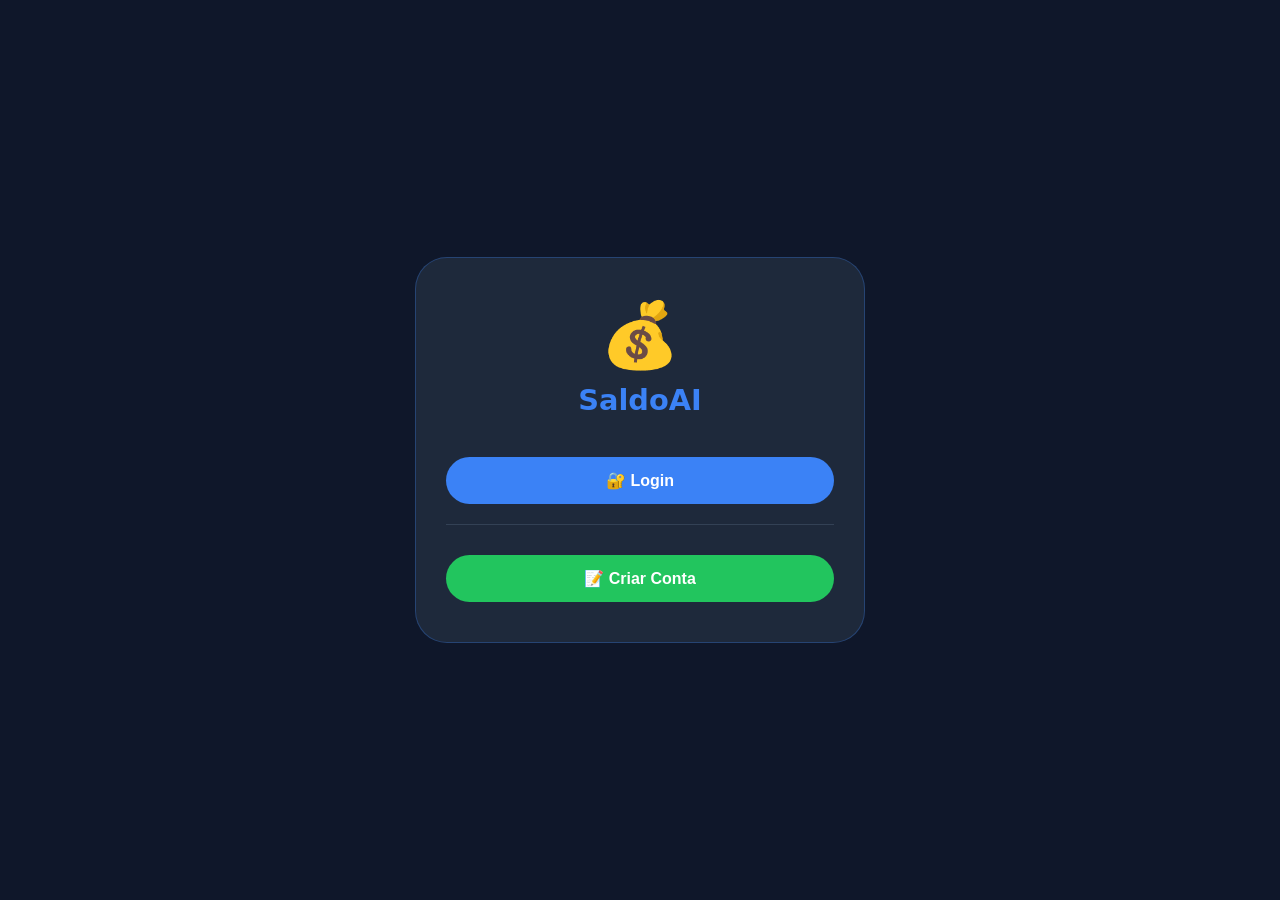
<file: index.html>
<!DOCTYPE html>
<html lang="pt-br">
<head>
    <meta charset="UTF-8">
    <meta name="viewport" content="width=device-width, initial-scale=1.0, user-scalable=yes">
    <title>SaldoAI - Assistente Financeiro Guiado</title>
    <link rel="stylesheet" href="css/style.css">
</head>
<body>

<script>
    // VERIFICAR SE USUÁRIO ESTÁ LOGADO
    const SESSAO_KEY = 'saldoai_usuario_logado';
    const usuarioLogado = localStorage.getItem(SESSAO_KEY);
    if (!usuarioLogado) {
        window.location.href = 'login.html';
    }
</script>

<div class="aplicativo">
    <div class="topo-resumo">
        <div class="card-resumo-topo">
            <div class="rotulo-resumo-topo">💰 Saldo atual</div>
            <div class="valor-resumo-topo valor-saldo" id="saldoDinheiro">R$ 0,00</div>
        </div>
        <div class="card-resumo-topo">
            <div class="rotulo-resumo-topo">📈 Total de Entradas</div>
            <div class="valor-resumo-topo valor-entradas" id="totalEntradas">R$ 0,00</div>
        </div>
        <div class="card-resumo-topo">
            <div class="rotulo-resumo-topo">📉 Total de Saídas</div>
            <div class="valor-resumo-topo valor-saidas" id="totalSaidas">R$ 0,00</div>
        </div>
    </div>

    <div class="conteudo-duas-colunas">
        <div class="coluna-chat">
            <div class="area-chat" id="chatContainer">
                <div class="mensagem-sistema">
                    <div class="card-sistema">
                        ✨ <strong>SaldoAI - Modo Guiado</strong><br>
                        Clique no botão abaixo para registrar uma nova movimentação.
                    </div>
                </div>
            </div>
            <div class="area-envio">
                <button id="btnNovaTransacao" class="botao-nova-transacao">➕ Nova Movimentação</button>
                <button id="btnZerarTudo" class="botao-zerar-tudo">🗑️ Zerar Tudo</button>
                <button id="btnSair" class="botao-sair">🚪 Sair</button>
                
                <!-- CHAT DA IA -->
                <div class="chat-ia-container">
                    <div style="font-size: 0.7rem; color: #94A3B8; margin-bottom: 4px;">🤖 Pergunte sobre seus gastos</div>
                    <div class="form-mensagem-ia">
                        <input type="text" id="inputIA" class="campo-texto-ia" placeholder="Ex: Quanto gastei com gasolina?" style="flex:1; background:transparent; border:none; color:white; padding:6px 10px; outline:none; font-size:0.8rem;">
                        <button id="btnEnviarIA" class="botao-ia botao-enviar-ia">Enviar</button>
                        <button id="btnLimparChatIA" class="botao-ia botao-limpar-ia">Limpar</button>
                    </div>
                    <div id="respostasIA" style="margin-top: 4px; max-height: 120px; overflow-y: auto; display: flex; flex-direction: column; gap: 4px;"></div>
                </div>
                
                <div class="indicador-guiado">🔍 Modo Guiado Ativo</div>
            </div>
        </div>

        <div class="coluna-lista">
            <div class="titulo-lista">📋 Últimas movimentações</div>
            <div class="lista-transacoes" id="listaTransacoes">
                <div class="sem-transacoes">Nenhuma transação registrada.</div>
            </div>
        </div>
    </div>
</div>

<script src="js/script.js"></script>
</body>
</html>
</file>
<file: css/style.css>
* {
    margin: 0;
    padding: 0;
    box-sizing: border-box;
}

body {
    background-color: #0F172A;
    font-family: 'Inter', system-ui, -apple-system, 'Segoe UI', Roboto, 'Helvetica Neue', sans-serif;
    color: #E2E8F0;
    min-height: 100vh;
    display: flex;
    justify-content: center;
    align-items: center;
    padding: 20px;
}

.aplicativo {
    max-width: 1400px;
    width: 100%;
    background-color: #0F172A;
    border-radius: 32px;
    display: flex;
    flex-direction: column;
    overflow: hidden;
    box-shadow: 0 25px 50px -12px rgba(0, 0, 0, 0.5);
    border: 1px solid rgba(59, 130, 246, 0.2);
    height: 90vh;
    max-height: 900px;
}

.topo-resumo {
    display: flex;
    gap: 1px;
    background-color: #1E293B;
    flex-shrink: 0;
}

.card-resumo-topo {
    flex: 1;
    background: linear-gradient(135deg, #0F172A 0%, #111827 100%);
    padding: 12px 12px;
    text-align: center;
}

.card-resumo-topo:first-child { border-right: 1px solid #1E293B; }
.card-resumo-topo:last-child { border-left: 1px solid #1E293B; }

.rotulo-resumo-topo {
    font-size: 0.6rem;
    text-transform: uppercase;
    letter-spacing: 0.5px;
    font-weight: 500;
    color: #94A3B8;
    margin-bottom: 2px;
}

.valor-resumo-topo {
    font-size: 1.3rem;
    font-weight: 700;
}
.valor-saldo { color: #3B82F6; }
.valor-entradas { color: #22C55E; }
.valor-saidas { color: #EF4444; }

.conteudo-duas-colunas {
    display: flex;
    flex: 1;
    min-height: 0;
}

.coluna-chat {
    flex: 1.2;
    display: flex;
    flex-direction: column;
    border-right: 1px solid #1E293B;
    background-color: #0F172A;
    min-height: 0;
}

.area-chat {
    flex: 1;
    overflow-y: auto;
    padding: 8px 12px 4px 12px;
    display: flex;
    flex-direction: column;
    gap: 6px;
    min-height: 0;
}

.area-chat::-webkit-scrollbar { width: 4px; }
.area-chat::-webkit-scrollbar-track { background: #1E293B; border-radius: 10px; }
.area-chat::-webkit-scrollbar-thumb { background: #3B82F6; border-radius: 10px; }

.mensagem-usuario {
    display: flex;
    justify-content: flex-end;
}
.card-usuario {
    background-color: #1E293B;
    max-width: 85%;
    padding: 8px 12px;
    border-radius: 20px;
    border-bottom-right-radius: 4px;
    font-size: 0.85rem;
    color: #F1F5F9;
    line-height: 1.3;
}

.mensagem-sistema {
    display: flex;
    justify-content: flex-start;
}
.card-sistema {
    background-color: #1E293B;
    border-left: 3px solid #3B82F6;
    max-width: 90%;
    padding: 8px 12px;
    border-radius: 16px;
    border-top-left-radius: 4px;
    font-size: 0.82rem;
    line-height: 1.3;
}

.card-sistema div {
    margin: 1px 0;
}
.card-sistema strong {
    margin: 0;
}

.opcoes-container {
    display: grid;
    grid-template-columns: repeat(2, 1fr);
    gap: 6px;
    margin-top: 6px;
}
.sub-opcoes-container {
    display: grid;
    grid-template-columns: repeat(2, 1fr);
    gap: 6px;
    margin-top: 6px;
}
.opcoes-acoes {
    display: grid;
    grid-template-columns: repeat(3, 1fr);
    gap: 6px;
    margin-top: 6px;
}

.opcao-botao {
    background-color: #3B82F6;
    border: none;
    color: white;
    padding: 8px 6px;
    border-radius: 30px;
    font-size: 0.75rem;
    font-weight: 500;
    cursor: pointer;
    text-align: center;
    transition: all 0.2s;
}
.opcao-botao:hover { background-color: #2563EB; transform: scale(0.97); }
.botao-voltar { background-color: #475569; }
.botao-voltar:hover { background-color: #334155; }

.texto-ganho { color: #22C55E; font-weight: 600; }
.texto-gasto { color: #EF4444; font-weight: 600; }

.area-envio {
    background-color: #0F172A;
    padding: 8px 16px 12px 16px;
    border-top: 1px solid #1E293B;
    flex-shrink: 0;
}

.indicador-guiado {
    background-color: #1E293B;
    border-radius: 40px;
    padding: 6px 12px;
    text-align: center;
    color: #3B82F6;
    font-size: 0.7rem;
    margin-top: 6px;
}

.botao-nova-transacao {
    background-color: #3B82F6;
    border: none;
    color: white;
    font-weight: 600;
    padding: 10px 16px;
    border-radius: 40px;
    cursor: pointer;
    width: 100%;
    font-size: 0.9rem;
    transition: all 0.2s;
    margin-bottom: 6px;
}
.botao-nova-transacao:hover { background-color: #2563EB; transform: scale(0.98); }

.botao-zerar-tudo {
    background-color: #EF4444;
    border: none;
    color: white;
    font-weight: 600;
    padding: 10px 16px;
    border-radius: 40px;
    cursor: pointer;
    width: 100%;
    font-size: 0.9rem;
    transition: all 0.2s;
}
.botao-zerar-tudo:hover { background-color: #DC2626; transform: scale(0.98); }

.campo-input {
    background-color: #0F172A;
    border: 1px solid #3B82F6;
    color: white;
    padding: 8px 14px;
    border-radius: 40px;
    width: 100%;
    margin-bottom: 8px;
    font-size: 0.8rem;
    outline: none;
    font-family: 'Inter', sans-serif;
}
.campo-input:focus { border-color: #60A5FA; box-shadow: 0 0 0 2px rgba(59,130,246,0.2); }
.campo-input::placeholder { color: #64748B; }

.chat-ia-container {
    margin-top: 6px;
    padding-top: 6px;
    border-top: 1px solid #1E293B;
}

.form-mensagem-ia {
    display: flex;
    align-items: center;
    gap: 6px;
    background-color: #1E293B;
    border-radius: 40px;
    padding: 2px 2px 2px 14px;
    border: 1px solid #3B82F6;
}

.campo-texto-ia {
    flex: 1;
    background: transparent;
    border: none;
    color: white;
    padding: 6px 0;
    outline: none;
    font-size: 0.8rem;
    font-family: 'Inter', sans-serif;
    min-width: 0;
}
.campo-texto-ia::placeholder {
    color: #64748B;
    font-size: 0.75rem;
}

.botao-ia {
    border: none;
    color: white;
    font-weight: 600;
    cursor: pointer;
    transition: all 0.2s;
    font-family: 'Inter', sans-serif;
    border-radius: 30px;
    padding: 5px 12px;
    font-size: 0.7rem;
    white-space: nowrap;
    flex-shrink: 0;
}

.botao-enviar-ia {
    background-color: #3B82F6;
}
.botao-enviar-ia:hover {
    background-color: #2563EB;
}

.botao-limpar-ia {
    background-color: #475569;
}
.botao-limpar-ia:hover {
    background-color: #334155;
}

#respostasIA {
    margin-top: 4px;
    max-height: 120px;
    overflow-y: auto;
    display: flex;
    flex-direction: column;
    gap: 4px;
}
#respostasIA::-webkit-scrollbar { width: 3px; }
#respostasIA::-webkit-scrollbar-track { background: #1E293B; border-radius: 10px; }
#respostasIA::-webkit-scrollbar-thumb { background: #3B82F6; border-radius: 10px; }

#respostasIA .mensagem-usuario .card-usuario {
    padding: 4px 10px;
    font-size: 0.8rem;
}
#respostasIA .mensagem-sistema .card-sistema {
    padding: 4px 10px;
    font-size: 0.8rem;
}

.coluna-lista {
    flex: 0.8;
    background-color: #0F172A;
    display: flex;
    flex-direction: column;
    padding: 12px 12px;
    min-height: 0;
}
.titulo-lista {
    font-size: 0.85rem;
    font-weight: 600;
    color: #94A3B8;
    margin-bottom: 10px;
    text-transform: uppercase;
    flex-shrink: 0;
}
.lista-transacoes {
    flex: 1;
    overflow-y: auto;
    display: flex;
    flex-direction: column;
    gap: 6px;
}
.lista-transacoes::-webkit-scrollbar { width: 3px; }
.lista-transacoes::-webkit-scrollbar-track { background: #1E293B; border-radius: 10px; }
.lista-transacoes::-webkit-scrollbar-thumb { background: #3B82F6; border-radius: 10px; }

.sem-transacoes {
    text-align: center;
    color: #64748B;
    padding: 20px 10px;
    font-size: 0.85rem;
}

.item-transacao {
    background-color: #1E293B;
    border-radius: 12px;
    padding: 8px 10px;
    border-left: 3px solid;
}
.item-entrada { border-left-color: #22C55E; }
.item-saida { border-left-color: #EF4444; }

.linha-principal {
    display: flex;
    justify-content: space-between;
    align-items: center;
    margin-bottom: 2px;
}
.tipo-transacao {
    font-size: 0.6rem;
    font-weight: 600;
    padding: 1px 6px;
    border-radius: 12px;
}
.tipo-entrada { background-color: rgba(34,197,94,0.15); color: #22C55E; }
.tipo-saida { background-color: rgba(239,68,68,0.15); color: #EF4444; }
.valor-transacao { font-weight: 700; font-size: 0.85rem; }
.valor-entrada { color: #22C55E; }
.valor-saida { color: #EF4444; }

.categoria-transacao {
    font-size: 0.65rem;
    color: #94A3B8;
    margin: 1px 0;
}
.botao-excluir-item {
    background-color: #EF4444;
    border: none;
    color: white;
    font-size: 0.65rem;
    font-weight: 500;
    padding: 3px 10px;
    border-radius: 16px;
    cursor: pointer;
    width: 100%;
    margin-top: 4px;
    transition: all 0.2s;
}
.botao-excluir-item:hover { background-color: #DC2626; }

.botao-sair {
    background-color: #475569;
    border: none;
    color: white;
    font-weight: 600;
    padding: 10px 16px;
    border-radius: 40px;
    cursor: pointer;
    width: 100%;
    font-size: 0.9rem;
    margin-top: 6px;
    transition: all 0.2s;
}
.botao-sair:hover {
    background-color: #334155;
}

@media (max-width: 800px) {
    .conteudo-duas-colunas { flex-direction: column; }
    .coluna-chat { border-right: none; border-bottom: 1px solid #1E293B; }
    .valor-resumo-topo { font-size: 1.1rem; }
    .card-resumo-topo { padding: 8px 8px; }
    .aplicativo { height: 95vh; max-height: none; }
}

@media (max-width: 500px) {
    .opcao-botao { padding: 6px 4px; font-size: 0.65rem; }
    .card-resumo-topo { padding: 6px 4px; }
    .valor-resumo-topo { font-size: 0.95rem; }
    .rotulo-resumo-topo { font-size: 0.5rem; }
    .item-transacao { padding: 6px 8px; }
    .campo-input { padding: 6px 10px; font-size: 0.75rem; }
    .area-envio { padding: 6px 10px 8px 10px; }
    .botao-nova-transacao, .botao-zerar-tudo, .botao-sair { padding: 8px 12px; font-size: 0.8rem; }
    .area-chat { padding: 4px 8px 2px 8px; gap: 4px; }
    .card-sistema { padding: 6px 10px; font-size: 0.75rem; }
    .card-usuario { padding: 6px 10px; font-size: 0.75rem; }
    .form-mensagem-ia { padding: 2px 2px 2px 10px; }
    .campo-texto-ia { font-size: 0.7rem; padding: 4px 0; }
    .botao-ia { padding: 4px 8px; font-size: 0.6rem; }
}
</file>
